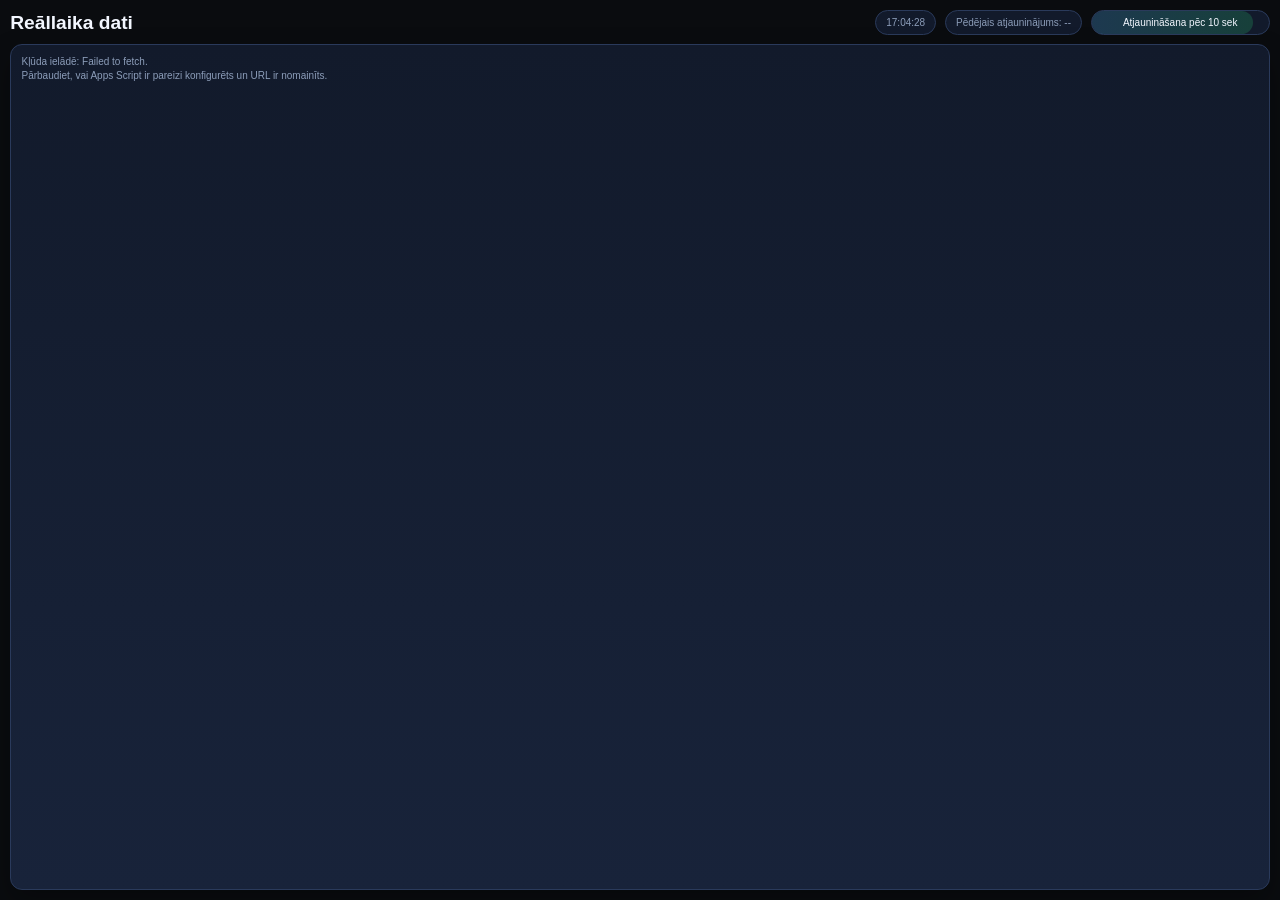
<file: index.html>
<!DOCTYPE html>
<html lang="lv">
<head>
  <meta charset="UTF-8" />
  <meta name="viewport" content="width=device-width, initial-scale=1.0" />
  <title>Reāllaika dati</title>
  <link rel="stylesheet" href="./main.css">
</head>
<body>
  <div class="wrap">

    <div class="topbar">
      <h1>Reāllaika dati</h1>
      <div class="statusbar">
        <div class="pill" id="clock">--:--:--</div>
        <div class="pill" id="last-update">Pēdējais atjauninājums: --</div>
        <div class="pill-progress" id="pill-prog">
          <div class="pill-progress-fill" id="pill-fill" style="width:100%"></div>
          <span class="pill-progress-text" id="pill-label">Atjaunināšana pēc 10 sek</span>
        </div>
      </div>
    </div>

    <div class="grid" id="board"></div>

  </div>
  <script>
    const APPS_SCRIPT_URL = 'https://script.google.com/macros/s/AKfycbzTwD38mRxKmqGcEQkICVe1dcpLO5b0djfTiBjK-FHNKrNRr4hiIom1PL6xD-fyPDOP0g/exec';
    const REFRESH_MS = 10000;
    let nextRefresh = Date.now() + REFRESH_MS;

    const transportClass = t =>
      ({ bus: 'bus', trol: 'trol', tram: 'tram', train: 'train' }[t] ?? 'other');

    const transportLabel = t =>
      ({ bus:   `<span class="temaki--bus"></span>`,
         trol:  `<span class="temaki--trolleybus"></span>`,
         tram:  `<span class="temaki--tram"></span>`,
         train: `<span class="temaki--train-bullet"></span>`
       }[t] ?? '?');

    const etaClass  = m => m < 0 ? 'overdue' : m <= 1 ? 'arrive' : m <= 5 ? 'soon' : 'normal';
    const formatEta = m => {
      if (m < 0)  return 'Aizbr';
      if (m <= 0) return 'Pienāk';
      if (m >= 60) return `${Math.floor(m / 60)}h ${m % 60}`;
      return String(m);
    };

    function updateClock() {
      document.getElementById('clock').textContent =
        new Date().toLocaleTimeString('lv-LV');
    }

    function updateProgress() {
      const remaining = Math.max(0, nextRefresh - Date.now());
      const pct = (remaining / REFRESH_MS) * 100;
      const sec = Math.ceil(remaining / 1000);
      document.getElementById('pill-fill').style.width = pct + '%';
      document.getElementById('pill-label').textContent = `Atjaunināšana pēc ${sec} sek`;
    }

    function renderStopCard(item, limit = 6) {
      const stop = item.stop;
      const deps = Array.isArray(item.departures) ? item.departures : [];

      const rows = deps.length
        ? deps.slice(0, limit).map(dep => `
            <div class="row">
              <div class="badge ${transportClass(dep.type)}">
                ${transportLabel(dep.type)}${dep.route}
              </div>
              <div>
                <div class="main-line">${dep.destination}</div>
                <div class="dest">
                  ${dep.type === 'train'
                    ? (dep.origin ? 'no ' + dep.origin : '')
                    : dep.transport_id}
                </div>
              </div>
              <div class="eta ${etaClass(dep.scheduled_min)}">
                ${formatEta(dep.scheduled_min)}
                ${dep.scheduled_min > 0 ? '<small>min</small>' : ''}
              </div>
            </div>`).join('')
        : '<div class="nodata">Nav reāllaika datu attiecībā uz šo pieturu.</div>';

      return `
        <div class="card ${stop.group ? 'grouped' : ''}">
          <div class="head">
            <div class="stop-name">"${stop.name || 'Pietura'}"</div>
            <div class="stop-meta">
              <span>${stop.street}</span>
              <span>${stop.direction || ''}</span>
            </div>
          </div>
          <div class="list">${rows}</div>
        </div>`;
    }

    function groupStops(stops) {
      const pairs   = [['0155', '0154']];
      const pairMap = {};
      pairs.forEach(([a, b]) => { pairMap[a] = b; pairMap[b] = a; });

      const used   = new Set();
      const groups = [];

      for (const item of stops) {
        const id = item.stop.id;
        if (used.has(id)) continue;

        const pairedId   = pairMap[id];
        const pairedItem = pairedId ? stops.find(s => s.stop.id === pairedId) : null;

        if (pairedItem) {
          groups.push([item, pairedItem]);
          used.add(id);
          used.add(pairedId);
        } else {
          groups.push([item]);
          used.add(id);
        }
      }
      return groups;
    }

    async function loadBoard() {
      const board = document.getElementById('board');
      try {
        // Apps Script требует ?action=all (GET параметр)
        const url = APPS_SCRIPT_URL + '?action=all';
        const res = await fetch(url);
        if (!res.ok) throw new Error('HTTP ' + res.status);
        const data = await res.json();

        if (data.error) throw new Error(data.error);

        board.innerHTML = groupStops(data.stops).map(group => {
          if (group.length === 2) {
            return `<div class="card-pair">
              ${renderStopCard(group[0], 2)}
              ${renderStopCard(group[1], 2)}
            </div>`;
          }
          return renderStopCard(group[0], 6);
        }).join('');

        document.getElementById('last-update').textContent =
          'Pēdējais atjauninājums: ' + new Date().toLocaleTimeString('lv-LV');

      } catch (err) {
        board.innerHTML = `
          <div class="card" style="grid-column:1/-1;min-height:180px;">
            <div class="error">
              Kļūda ielādē: ${err.message}.<br>
              Pārbaudiet, vai Apps Script ir pareizi konfigurēts un URL ir nomainīts.
            </div>
          </div>`;
      }
    }

    async function refresh() {
      await loadBoard();
      nextRefresh = Date.now() + REFRESH_MS;
    }

    updateClock();
    updateProgress();
    setInterval(updateClock, 1000);
    setInterval(updateProgress, 100);
    refresh();
    setInterval(refresh, REFRESH_MS);
  </script>
</body>
</html>
</file>
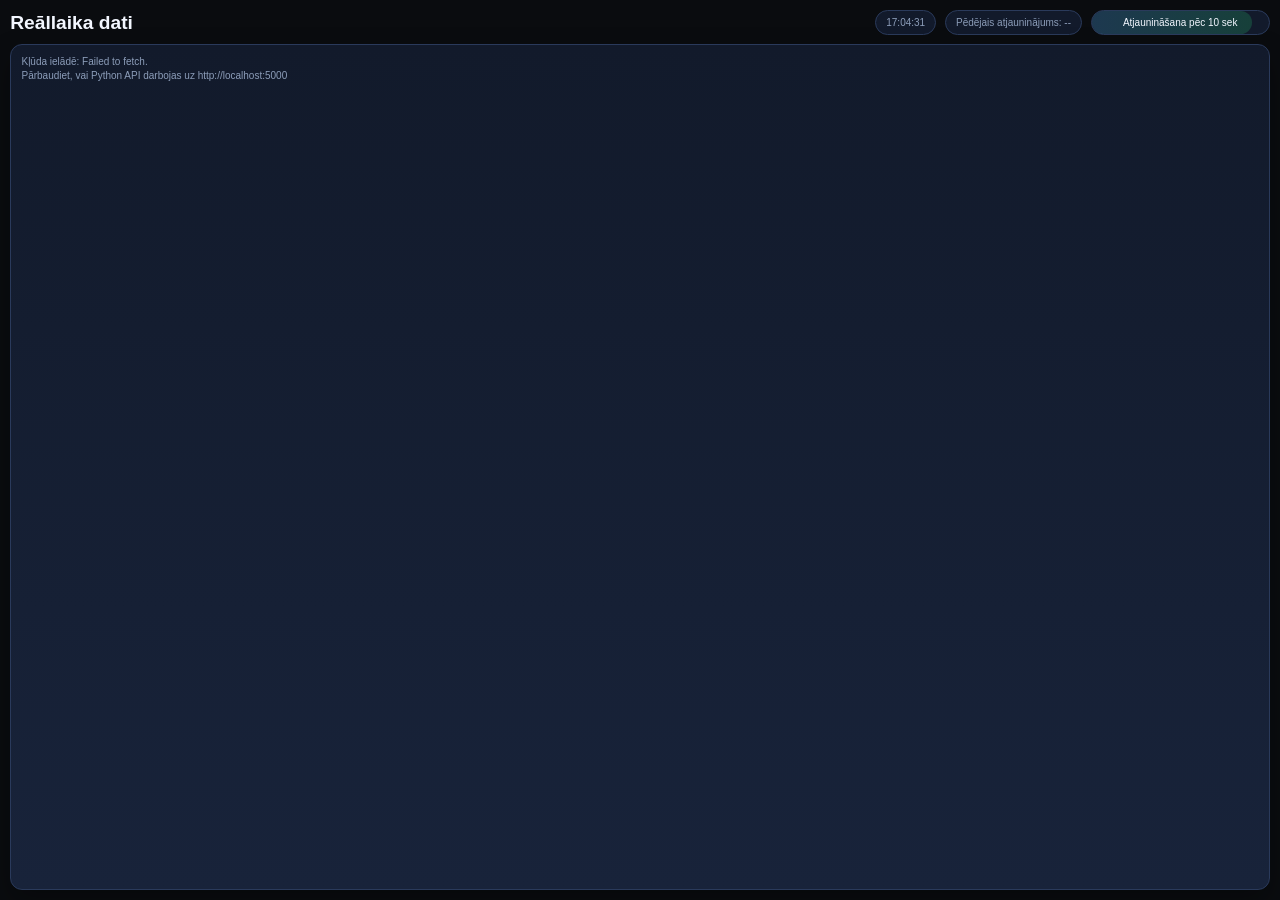
<file: index-python.html>
<!DOCTYPE html>
<html lang="lv">
<head>
  <meta charset="UTF-8" />
  <meta name="viewport" content="width=device-width, initial-scale=1.0" />
  <title>Reāllaika dati</title>
  <link rel="stylesheet" href="./main.css">
</head>
<body>
  <div class="wrap">

    <div class="topbar">
      <h1>Reāllaika dati</h1>
      <div class="statusbar">
        <div class="pill" id="clock">--:--:--</div>
        <div class="pill" id="last-update">Pēdējais atjauninājums: --</div>
        <div class="pill-progress" id="pill-prog">
          <div class="pill-progress-fill" id="pill-fill" style="width:100%"></div>
          <span class="pill-progress-text" id="pill-label">Atjaunināšana pēc 10 sek</span>
        </div>      
      </div>
    </div>

    <div class="grid" id="board"></div>

  </div>

  <script>
    const API_BASE = 'http://localhost:5000/api';
    const REFRESH_MS = 10000;
    let nextRefresh = Date.now() + REFRESH_MS;

    const transportClass = t => ({ bus:'bus', trol:'trol', tram:'tram', train:'train' }[t] ?? 'other');
    const transportLabel = t => ({ bus:`<span class="temaki--bus"></span>`, trol:`<span class="temaki--trolleybus"></span>`, tram:`<span class="temaki--tram"></span>`, train:`<span class="temaki--train-bullet"></span>`   }[t] ?? '?');
    const etaClass = m => m < 0 ? 'overdue' : m <= 1 ? 'arrive' : m <= 5 ? 'soon' : 'normal';
    const formatEta = m => {
        if (m < 0) return 'Aizbr';
        if (m <= 0) return 'Pienāk';
        if (m >= 60) return `${Math.floor(m/60)}h ${m%60}`;
        return String(m);
    };

    function updateClock() {
      document.getElementById('clock').textContent =
        new Date().toLocaleTimeString('lv-LV');
    }

    function updateProgress() {
      const remaining = Math.max(0, nextRefresh - Date.now());
      const pct = (remaining / REFRESH_MS) * 100;
      const sec = Math.ceil(remaining / 1000);
      document.getElementById('pill-fill').style.width  = pct + '%';
      document.getElementById('pill-label').textContent = `Atjaunināšana pēc ${sec} sek`;
    }

    function renderStopCard(item) {
      const stop = item.stop;

      const deps = Array.isArray(item.departures) ? item.departures : [];
      const rows = deps.length
        ? deps.slice(0, 6).map(dep => `
            <div class="row">
              <div class="badge ${transportClass(dep.type)}">
                ${transportLabel(dep.type)}${dep.route}
              </div>
              <div>
                <div class="main-line">${dep.destination}</div>
                <div class="dest">${dep.type === "train" ? (dep.origin ? "no " + dep.origin : "") : dep.transport_id}</div>
              </div>
              <div class="eta ${etaClass(dep.scheduled_min)}">
                ${formatEta(dep.scheduled_min)}
                ${dep.scheduled_min > 0 ? '<small>min</small>' : ''}
              </div>
            </div>`).join('')
        : '<div class="nodata">Nav reāllaika datu attiecībā uz šo pieturu.</div>';

      return `
        <div class="card ${stop.group ? 'grouped' : ''}">
          <div class="head">
            <div class="stop-name">${stop.name || 'Pietura'}</div>
            <div class="stop-meta">
              <span>${stop.street}</span>
              <span>${stop.direction || ''}</span>
            </div>
          </div>
          <div class="list">${rows}</div>
        </div>`;
    }

    async function loadBoard() {
      const board = document.getElementById('board');
      try {
        const res = await fetch(`${API_BASE}/all`);
        if (!res.ok) throw new Error('HTTP ' + res.status);
        const data = await res.json();
        function groupStops(stops) {
            // Define which stop IDs should be paired
            const pairs = [['0155','0154']];
            const pairMap = {};
            pairs.forEach(([a,b]) => { pairMap[a] = b; pairMap[b] = a; });
            
            const used = new Set();
            const groups = [];
            
            for (let i = 0; i < stops.length; i++) {
                const item = stops[i];
                const id = item.stop.id;
                if (used.has(id)) continue;
                
                const pairedId = pairMap[id];
                if (pairedId) {
                    const pairedItem = stops.find(s => s.stop.id === pairedId);
                    if (pairedItem) {
                        groups.push([item, pairedItem]);
                        used.add(id);
                        used.add(pairedId);
                        continue;
                    }
                }
                groups.push([item]);
                used.add(id);
            }
            return groups;
        }
        board.innerHTML = groupStops(data.stops).map(group => {
            if (group.length === 2) {
                return `<div class="card-pair">
                    ${renderStopCard(group[0])}
                    ${renderStopCard(group[1])}
                </div>`;
            }
            return renderStopCard(group[0]);
        }).join('');
        document.getElementById('last-update').textContent =
          'Pēdējais atjauninājums: ' + new Date().toLocaleTimeString('lv-LV');
      } catch (err) {
        board.innerHTML = `
          <div class="card" style="grid-column:1/-1;min-height:180px;">
            <div class="error">
              Kļūda ielādē: ${err.message}.<br>
              Pārbaudiet, vai Python API darbojas uz http://localhost:5000
            </div>
          </div>`;
      }
    }

    async function refresh() {
      await loadBoard();
      nextRefresh = Date.now() + REFRESH_MS;
    }

    updateClock();
    updateProgress();
    setInterval(updateClock, 1000);
    setInterval(updateProgress, 100);
    refresh();
    setInterval(refresh, REFRESH_MS);
  </script>
</body>
</html>
</file>
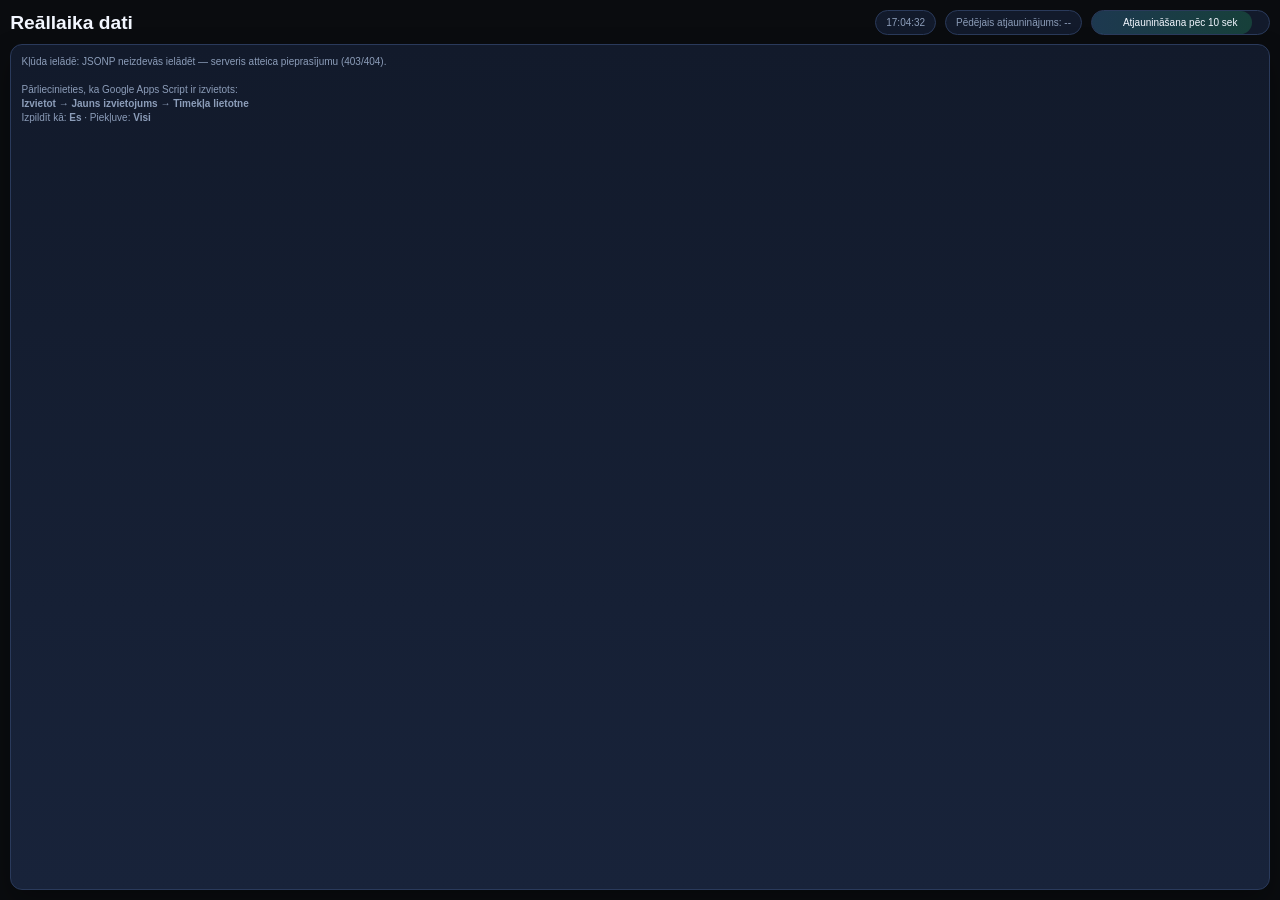
<file: index2.html>
<!DOCTYPE html>
<html lang="lv">
<head>
  <meta charset="UTF-8" />
  <meta name="viewport" content="width=device-width, initial-scale=1.0" />
  <title>Reāllaika dati</title>
  <link rel="stylesheet" href="./main.css">
</head>
<body>
  <div class="wrap">

    <div class="topbar">
      <h1>Reāllaika dati</h1>
      <div class="statusbar">
        <div class="pill" id="clock">--:--:--</div>
        <div class="pill" id="last-update">Pēdējais atjauninājums: --</div>
        <div class="pill-progress" id="pill-prog">
          <div class="pill-progress-fill" id="pill-fill" style="width:100%"></div>
          <span class="pill-progress-text" id="pill-label">Atjaunināšana pēc 10 sek</span>
        </div>      
      </div>
    </div>

    <div class="grid" id="board"></div>

  </div>

  <script>
    const API_BASE   = 'https://script.google.com/macros/s/AKfycbwlFFGCKRPKyVXQpXXq6-gRB5cAl720LRXrXqwwNjl-ym5_ZQUFJHuh_u7YzLF0jIHzeA/exec';
    const REFRESH_MS = 10000;
    let nextRefresh  = Date.now() + REFRESH_MS;
    let stopsConfig  = null;

    // JSONP loader — fallback when fetch is blocked by CORS redirect
    function jsonp(url, timeoutMs = 8000) {
      return new Promise((resolve, reject) => {
        const cbName = '_gasCb' + Date.now();
        const script = document.createElement('script');
        const timer  = setTimeout(() => {
          cleanup();
          reject(new Error('JSONP timeout — pārbaudiet, vai lietotne ir izvietota kā publiska (Anyone)'));
        }, timeoutMs);

        function cleanup() {
          clearTimeout(timer);
          delete window[cbName];
          script.remove();
        }

        window[cbName] = data => { cleanup(); resolve(data); };
        script.onerror = ()   => { cleanup(); reject(new Error('JSONP neizdevās ielādēt — serveris atteica pieprasījumu (403/404)')); };
        script.src = url + '&callback=' + cbName;
        document.body.appendChild(script);
      });
    }

    // Primary loader: tries plain fetch first (works when GAS has CORS headers),
    // then falls back to JSONP.
    async function fetchData(url) {
      try {
        const res = await fetch(url);
        if (!res.ok) throw new Error('HTTP ' + res.status);
        return await res.json();
      } catch (_) {
        return jsonp(url);
      }
    }

    // Fetch stops configuration from backend
    async function loadStopsConfig() {
      try {
        stopsConfig = await fetchData(`${API_BASE}?action=stops`);
        return stopsConfig;
      } catch (err) {
        console.error('Failed to load stops config:', err);
        throw err;
      }
    }

    const transportClass = t => ({ bus:'bus', trol:'trol', tram:'tram', train:'train' }[t] ?? 'other');
    const transportLabel = t => ({ bus:`<span class="temaki--bus"></span>`,   trol:`<span class="temaki--trolleybus"></span>`,    tram:`<span class="temaki--tram"></span>`  }[t] ?? '?');
    const etaClass = m => m < 0 ? 'overdue' : m <= 1 ? 'arrive' : m <= 5 ? 'soon' : 'normal';
    const formatEta = m => {
        if (m < 0) return 'Aizbr';
        if (m <= 0) return 'Pienāk';
        if (m >= 60) return `${Math.floor(m/60)}h ${m%60}`;
        return String(m);
    };

    function updateClock() {
      document.getElementById('clock').textContent =
        new Date().toLocaleTimeString('lv-LV');
    }

    function updateProgress() {
      const remaining = Math.max(0, nextRefresh - Date.now());
      const pct = (remaining / REFRESH_MS) * 100;
      const sec = Math.ceil(remaining / 1000);
      document.getElementById('pill-fill').style.width  = pct + '%';
      document.getElementById('pill-label').textContent = `Atjaunināšana pēc ${sec} sek`;
    }

    function renderStopCard(item) {
      const stop = item.stop;

      if (!stop.id) {
        return `<div class="card empty"><div>Tukša pietura</div></div>`;
      }

      const deps = Array.isArray(item.departures) ? item.departures : [];
      const rows = deps.length
        ? deps.slice(0, 4).map(dep => `
            <div class="row">
              <div class="badge ${transportClass(dep.type)}">
                ${transportLabel(dep.type)}${dep.route}
              </div>
              <div>
                <div class="main-line">${dep.destination}</div>
                <div class="dest">${dep.transport_id}</div>
              </div>
              <div class="eta ${etaClass(dep.scheduled_min)}">
                ${formatEta(dep.scheduled_min)}
                ${dep.scheduled_min > 0 ? '<small>min</small>' : ''}
              </div>
            </div>`).join('')
        : '<div class="nodata">Nav reāllaika datu attiecībā uz šo pieturu.</div>';

      return `
        <div class="card">
          <div class="head">
            <div class="stop-name">${stop.street || 'Pietura'}</div>
            <div class="stop-meta">
              <span>${stop.street}</span>
              <span>${stop.direction || ''}</span>
            </div>
          </div>
          <div class="list">${rows}</div>
        </div>`;
    }

    async function loadBoard() {
      const board = document.getElementById('board');
      try {
        // Ensure stops config is loaded
        if (!stopsConfig) {
          await loadStopsConfig();
        }
        
        const data = await fetchData(`${API_BASE}?action=all`);
        board.innerHTML = data.stops.map(renderStopCard).join('');
        document.getElementById('last-update').textContent =
          'Pēdējais atjauninājums: ' + new Date().toLocaleTimeString('lv-LV');
      } catch (err) {
        board.innerHTML = `
          <div class="card" style="grid-column:1/-1;min-height:180px;">
            <div class="error">
              Kļūda ielādē: ${err.message}.<br><br>
              Pārliecinieties, ka Google Apps Script ir izvietots:<br>
              <b>Izvietot → Jauns izvietojums → Tīmekļa lietotne</b><br>
              Izpildīt kā: <b>Es</b> · Piekļuve: <b>Visi</b>
            </div>
          </div>`;
      }
    }

    async function refresh() {
      await loadBoard();
      nextRefresh = Date.now() + REFRESH_MS;
    }

    updateClock();
    updateProgress();
    setInterval(updateClock,    1000);
    setInterval(updateProgress,  100);
    refresh();
    setInterval(refresh, REFRESH_MS);
  </script>
</body>
</html>
</file>
<file: main.css>
:root {
  --bg: #0a0c0f;
  --panel: #121a2b;
  --panel-2: #18233a;
  --border: #2a3a5b;
  --text: #f3f7ff;
  --muted: #8c9db9;
  --green: #28c76f;
  --yellow: #ffb020;
  --red: #ea5455;
  --overdue: #727272;
  --empty: #1b263d;
  --shadow: 0 12px 28px rgba(0, 0, 0, 0.28);

  --gap: clamp(8px, 0.7vw, 16px);
  --pad: clamp(10px, 0.9vw, 18px);
  --r-card: clamp(12px, 0.9vw, 18px);
  --r-row: clamp(10px, 0.7vw, 14px);

  --fs-h1: clamp(18px, 1.5vw, 34px);
  --fs-pill: clamp(10px, 0.75vw, 14px);
  --fs-stop: clamp(14px, 1vw, 24px);
  --fs-meta: clamp(10px, 0.72vw, 14px);
  --fs-route: clamp(13px, 1vw, 22px);
  --fs-dest: clamp(10px, 0.72vw, 14px);
  --fs-main: clamp(12px, 0.88vw, 19px);
  --fs-eta: clamp(17px, 1.25vw, 30px);
  --fs-eta-lbl: clamp(8px, 0.56vw, 11px);
  --badge-fs: clamp(13px, 1vw, 22px);

  --row-badge-col: clamp(52px, 3.8vw, 78px);
  --row-eta-col: clamp(58px, 5vw, 96px);
}

* {
  box-sizing: border-box;
}

html,
body {
  margin: 0;
  min-height: 100%;
  overflow: hidden;
  font-family: Inter, Arial, sans-serif;
  background: var(--bg);
  color: var(--text);
}

body {
  min-height: 100dvh;
}

.wrap {
  display: flex;
  flex-direction: column;
  min-height: 100dvh;
  height: 100dvh;
  padding: var(--pad);
  gap: var(--gap);
  overflow: hidden;
}

.topbar {
  display: flex;
  align-items: center;
  justify-content: space-between;
  gap: var(--gap);
  flex: 0 0 auto;
  min-width: 0;
}

h1 {
  margin: 0;
  font-size: var(--fs-h1);
  line-height: 1.1;
  white-space: nowrap;
  flex: 0 1 auto;
}

.statusbar {
  display: flex;
  gap: var(--gap);
  align-items: center;
  flex: 0 1 auto;
  min-width: 0;
}

.pill,
.pill-progress {
  min-width: 0;
}

.pill {
  padding: clamp(6px, 0.45vw, 10px) clamp(10px, 0.8vw, 14px);
  border-radius: 999px;
  background: var(--panel);
  border: 1px solid var(--border);
  color: var(--muted);
  font-size: var(--fs-pill);
  white-space: nowrap;
}

.pill-progress {
  position: relative;
  padding: clamp(6px, 0.45vw, 10px) clamp(10px, 0.9vw, 16px);
  border-radius: 999px;
  background: var(--panel);
  border: 1px solid var(--border);
  color: var(--text);
  font-size: var(--fs-pill);
  overflow: hidden;
  min-width: clamp(130px, 14vw, 210px);
  text-align: center;
}

.pill-progress-fill {
  position: absolute;
  inset: 0 auto 0 0;
  height: 100%;
  border-radius: 999px;
  background: linear-gradient(90deg, rgba(79, 195, 247, 0.18), rgba(40, 199, 111, 0.22));
  transition: width 0.1s linear;
  pointer-events: none;
}

.pill-progress-text {
  position: relative;
  z-index: 1;
  white-space: nowrap;
}

.grid {
  flex: 1 1 auto;
  min-height: 0;
  display: grid;
  grid-template-columns: repeat(4, minmax(0, 1fr));
  grid-auto-rows: minmax(0, 1fr);
  gap: var(--gap);
  align-items: stretch;
}

.card,
.card-pair {
  min-width: 0;
  min-height: 0;
}

.card {
  background: linear-gradient(180deg, var(--panel) 0%, var(--panel-2) 100%);
  border: 1px solid var(--border);
  border-radius: var(--r-card);
  box-shadow: var(--shadow);
  overflow: hidden;
  display: flex;
  flex-direction: column;
}

.card.empty {
  background: linear-gradient(180deg, var(--empty) 0%, #152036 100%);
  border-style: dashed;
  opacity: 0.7;
  justify-content: center;
  align-items: center;
  text-align: center;
  color: #6e84aa;
  font-size: var(--fs-route);
  font-weight: 700;
}

.card-pair {
  display: grid;
  grid-template-rows: minmax(0, 1fr) minmax(0, 1fr);
  gap: var(--gap);
}

.card-pair .card {
  min-height: 0;
}

.head {
  padding: var(--pad) var(--pad) calc(var(--pad) * 0.72);
  border-bottom: 1px solid rgba(255, 255, 255, 0.06);
  flex: 0 0 auto;
  min-width: 0;
}

.stop-name {
  font-size: var(--fs-stop);
  font-weight: 800;
  margin-bottom: 4px;
  line-height: 1.15;
  white-space: nowrap;
  overflow: hidden;
  text-overflow: ellipsis;
}

.stop-meta {
  display: flex;
  justify-content: space-between;
  gap: 8px;
  color: var(--muted);
  font-size: var(--fs-meta);
  min-width: 0;
}

.stop-meta span {
  min-width: 0;
  overflow: hidden;
  text-overflow: ellipsis;
  white-space: nowrap;
}

.list {
  padding: calc(var(--pad) * 0.5) var(--pad) calc(var(--pad) * 0.55);
  display: flex;
  flex-direction: column;
  gap: calc(var(--gap) * 0.72);
  flex: 1 1 auto;
  min-height: 0;
  overflow: hidden;
  justify-content: flex-start;
}

.row {
  display: grid;
  grid-template-columns: var(--row-badge-col) minmax(0, 1fr) var(--row-eta-col);
  gap: calc(var(--gap) * 0.72);
  align-items: center;
  padding: calc(var(--pad) * 0.62) calc(var(--pad) * 0.68);
  border-radius: var(--r-row);
  background: rgba(255, 255, 255, 0.04);
  border: 1px solid rgba(255, 255, 255, 0.06);
  min-width: 0;
}

.badge {
  display: inline-flex;
  align-items: center;
  justify-content: center;
  gap: clamp(3px, 0.25vw, 6px);
  width: 100%;
  min-height: clamp(30px, 2.4vw, 48px);
  height: 100%;
  padding: clamp(4px, 0.35vw, 8px) clamp(5px, 0.45vw, 10px);
  border-radius: var(--r-row);
  font-size: var(--badge-fs);
  font-weight: 900;
  color: #fff;
  white-space: nowrap;
  overflow: hidden;
}

.badge.train {
  flex-direction: column;
  gap: 1px;
  font-size: calc(var(--badge-fs) * 0.66);
}

.bus { background: #ffc136; }
.trol { background: #92b5ee; }
.tram { background: #fe6a68; }
.train { background: #4f7fe8; }
.other { background: #667085; }

.main-line,
.dest,
.eta {
  min-width: 0;
}

.main-line {
  font-size: var(--fs-main);
  font-weight: 600;
  line-height: 1.2;
  margin-bottom: 2px;
  overflow: hidden;
  text-overflow: ellipsis;
  white-space: nowrap;
}

.dest {
  color: var(--muted);
  font-size: var(--fs-dest);
  line-height: 1.25;
  overflow: hidden;
  text-overflow: ellipsis;
  white-space: nowrap;
}

.eta {
  text-align: right;
  font-weight: 900;
  font-size: var(--fs-eta);
  line-height: 1;
  white-space: nowrap;
  font-variant-numeric: tabular-nums;
}

.eta small {
  display: block;
  margin-top: 4px;
  color: var(--muted);
  font-size: var(--fs-eta-lbl);
  font-weight: 700;
  text-transform: uppercase;
  letter-spacing: 0.08em;
}

.arrive { color: var(--green); animation: blink 1.1s ease-in-out infinite; }
.soon { color: var(--yellow); }
.normal { color: var(--text); }
.overdue { color: var(--overdue); }

@keyframes blink {
  0%, 100% { opacity: 1; }
  50% { opacity: 0.6; }
}

.nodata,
.error {
  padding: var(--pad);
  color: var(--muted);
  font-size: var(--fs-meta);
  line-height: 1.4;
}

.footer-note {
  margin-top: 10px;
  color: var(--muted);
  font-size: 13px;
  flex-shrink: 0;
}

.temaki--bus,
.temaki--trolleybus,
.temaki--tram,
.temaki--train-bullet {
  display: inline-block;
  flex: 0 0 auto;
  width: clamp(16px, 1.05vw, 24px);
  height: clamp(16px, 1.05vw, 24px);
  background-repeat: no-repeat;
  background-size: 100% 100%;
}

.temaki--bus {
  background-image: url("data:image/svg+xml,%3Csvg xmlns='http://www.w3.org/2000/svg' viewBox='0 0 15 15'%3E%3Cpath fill='%23fff' d='M2 3c0-1.1.9-2 2-2h7c1.1 0 2 .9 2 2v8c0 1-1 1-1 1v1s0 1-1 1s-1-1-1-1v-1H5v1s0 1-1 1s-1-1-1-1v-1c-1 0-1-1-1-1zm1.5 1c-.28 0-.5.22-.5.5v3c0 .28.22.5.5.5h8c.28 0 .5-.22.5-.5v-3c0-.28-.22-.5-.5-.5zM4 9c-.55 0-1 .45-1 1s.45 1 1 1s1-.45 1-1s-.45-1-1-1m7 0c-.55 0-1 .45-1 1s.45 1 1 1s1-.45 1-1s-.45-1-1-1M4 2.5c0 .28.22.5.5.5h6c.28 0 .5-.22.5-.5s-.22-.5-.5-.5h-6c-.28 0-.5.22-.5.5'/%3E%3C/svg%3E");
}

.temaki--trolleybus {
  background-image: url("data:image/svg+xml,%3Csvg xmlns='http://www.w3.org/2000/svg' viewBox='0 0 15 15'%3E%3Cpath fill='%23fff' d='M8 1v1h3c1.1 0 2 .9 2 2v8c0 1-1 1-1 1v1s0 1-1 1s-1-1-1-1v-1H5v1s0 1-1 1s-1-1-1-1v-1c-1 0-1-1-1-1V4c0-1.1.9-2 2-2h3V1H4.5C4.22 1 4 .78 4 .5s.22-.5.5-.5h6c.28 0 .5.22.5.5s-.22.5-.5.5zM3.5 5c-.28 0-.5.22-.5.5v3c0 .28.22.5.5.5h8c.28 0 .5-.22.5-.5v-3c0-.28-.22-.5-.5-.5zm.5 5c-.55 0-1 .45-1 1s.45 1 1 1s1-.45 1-1s-.45-1-1-1m7 0c-.55 0-1 .45-1 1s.45 1 1 1s1-.45 1-1s-.45-1-1-1M4 3.5c0 .28.22.5.5.5h6c.28 0 .5-.22.5-.5s-.22-.5-.5-.5h-6c-.28 0-.5.22-.5.5'/%3E%3C/svg%3E");
}

.temaki--tram {
  background-image: url("data:image/svg+xml,%3Csvg xmlns='http://www.w3.org/2000/svg' viewBox='0 0 15 15'%3E%3Cpath fill='%23fff' d='M8 1v1h1.5l1.41 1.41c.38.38.59.89.59 1.42V11c0 1.1-.9 2-2 2h-4c-1.1 0-2-.9-2-2V4.83c0-.53.21-1.04.59-1.42L5.5 2H7V1H5.5C5.22 1 5 .78 5 .5s.22-.5.5-.5h4c.28 0 .5.22.5.5s-.22.5-.5.5zM6.25 13.5L5.5 15H4l.75-1.5zm4 0L11 15H9.5l-.75-1.5zM8.5 12h1c.55 0 1-.45 1-1v-1c-1.1 0-2 .9-2 2m-2 0c0-1.1-.9-2-2-2v1c0 .55.45 1 1 1zm-2-6.5v3c0 .28.22.5.5.5h5c.28 0 .5-.22.5-.5v-3c0-.28-.22-.5-.5-.5H5c-.28 0-.5.22-.5.5m1-2c0 .28.22.5.5.5h3c.28 0 .5-.22.5-.5S9.28 3 9 3H6c-.28 0-.5.22-.5.5'/%3E%3C/svg%3E");
}

.temaki--train-bullet {
  background-image: url("data:image/svg+xml,%3Csvg xmlns='http://www.w3.org/2000/svg' viewBox='0 0 15 15'%3E%3Cpath fill='%23fff' d='m5.75 12.5l-.25.5h4l-.25-.5h1.5L12 15h-1.5l-.5-1H5l-.5 1H3l1.25-2.5zm6.32-4.05C10.43 10.82 8.9 12 7.5 12s-2.93-1.18-4.57-3.55a3.01 3.01 0 0 1-.33-2.79C2.87 4.97 3 4.42 3 4c0-1 1.35-4 4.5-4C11.13 0 12 3 12 4c0 .42.13.97.4 1.66c.36.93.23 1.98-.33 2.79M5.04 2.76l.79 1.93c.08.19.26.31.46.31h2.42c.2 0 .38-.12.46-.31l.79-1.93a.5.5 0 0 0-.07-.5C9.24 1.42 8.44 1 7.5 1s-1.74.42-2.39 1.26a.5.5 0 0 0-.07.5M7.5 11c.55 0 1-.45 1-1s-.45-1-1-1s-1 .45-1 1s.45 1 1 1'/%3E%3C/svg%3E");
}

@media (max-width: 1600px) {
  :root {
    --gap: clamp(8px, 0.65vw, 14px);
    --pad: clamp(9px, 0.8vw, 16px);
    --fs-stop: clamp(13px, 0.95vw, 21px);
    --fs-main: clamp(12px, 0.84vw, 17px);
    --fs-eta: clamp(16px, 1.12vw, 26px);
  }
}

@media (max-width: 1400px) {
  .grid {
    grid-template-columns: repeat(3, minmax(0, 1fr));
  }
}

@media (max-width: 1180px) {
  :root {
    --row-badge-col: clamp(50px, 4.8vw, 72px);
    --row-eta-col: clamp(56px, 6vw, 88px);
    --fs-h1: clamp(17px, 1.7vw, 28px);
    --fs-stop: clamp(13px, 1.15vw, 18px);
    --fs-main: clamp(11px, 0.98vw, 15px);
    --fs-dest: clamp(10px, 0.82vw, 12px);
    --fs-eta: clamp(15px, 1.38vw, 22px);
    --badge-fs: clamp(12px, 1.05vw, 17px);
  }

  .topbar {
    flex-wrap: wrap;
    align-items: flex-start;
  }

  .statusbar {
    width: 100%;
    flex-wrap: wrap;
    justify-content: flex-start;
  }
}

@media (max-width: 980px) {
  html,
  body {
    overflow: auto;
  }

  .wrap {
    height: auto;
    min-height: 100dvh;
    overflow: visible;
  }

  .grid { 
    grid-template-columns: repeat(2, minmax(0, 1fr));
  }
}
</file>
